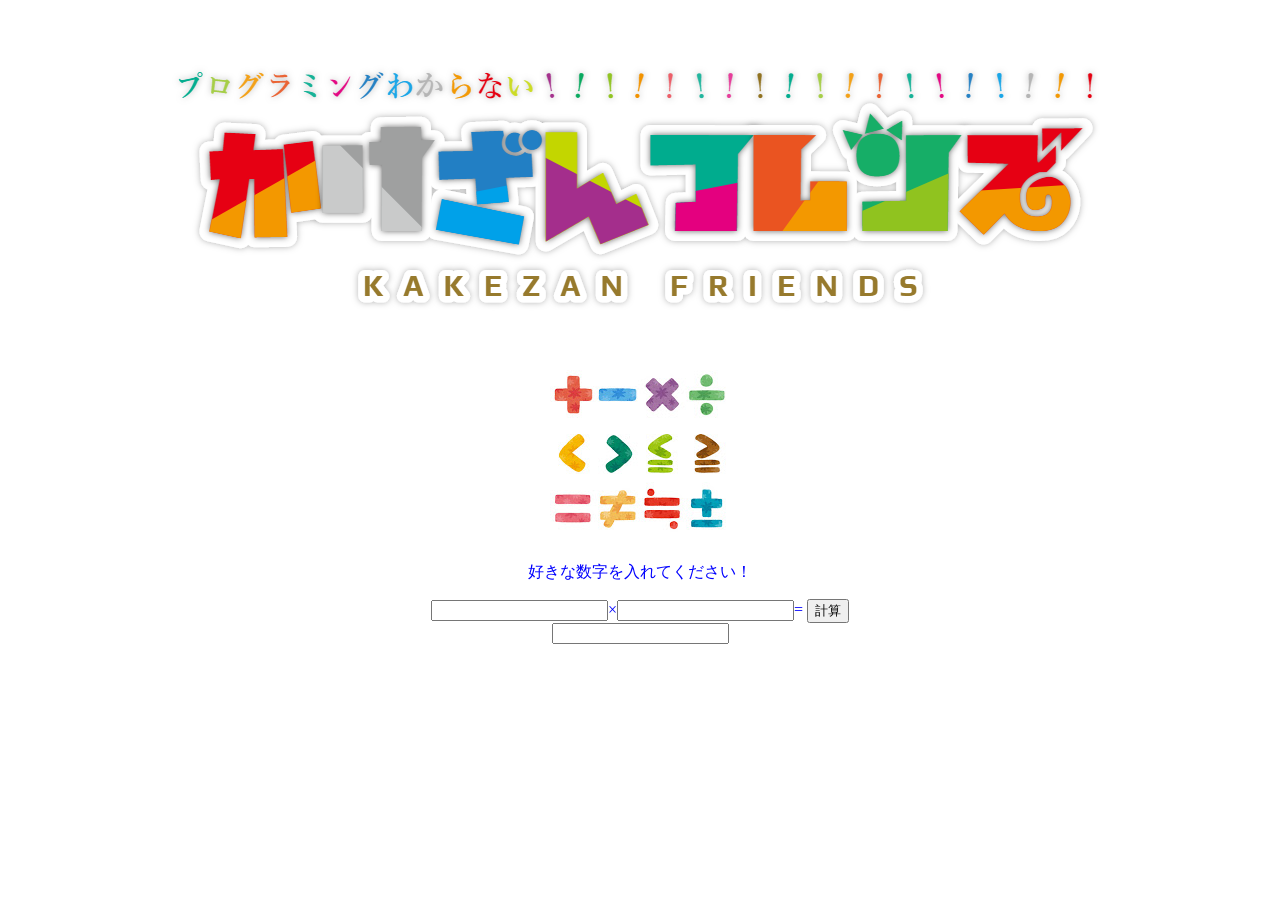
<file: index.html>
<!DOCTYPE html>
<html lang="ja" dir="ltr">
  <head>
    <meta charset="utf-8">
    <title>kuku</title>
    <link rel="stylesheet" href="かけざん -.css">
    <script src="かけざん.js" charset="utf-8"> </script>

  </head>
  <body>

    <div class="logo2">
      <img src="かけざんフレンズ.png" alt="かけざん" >
    </div>



    <div class="logo2">
      <img src="かけざん画像.png" alt="かけざん画像">
    </div>


    <p>好きな数字を入れてください！</p>
    <input type="text" id="a">×<input type="text" id="b">=
    <button onclick="buttononclick();">計算</button>
    <br><input type="number" id="c">






  </body>
</html>
</file>
<file: かけざん -.css>
.logo{
  width:100%;
}

.logo2{
    text-align: center;
}

.mauto{
  margin: auto;
  width:931px;
}

body {
  color: #0000FF;

    text-align: center;


}


.container {
  background-color: #F00;
  display: flex;
  flex-direction: row;
}

.item1 {
  flex-grow: 1;
}
.item2 {
  flex-grow: 2;
}
</file>
